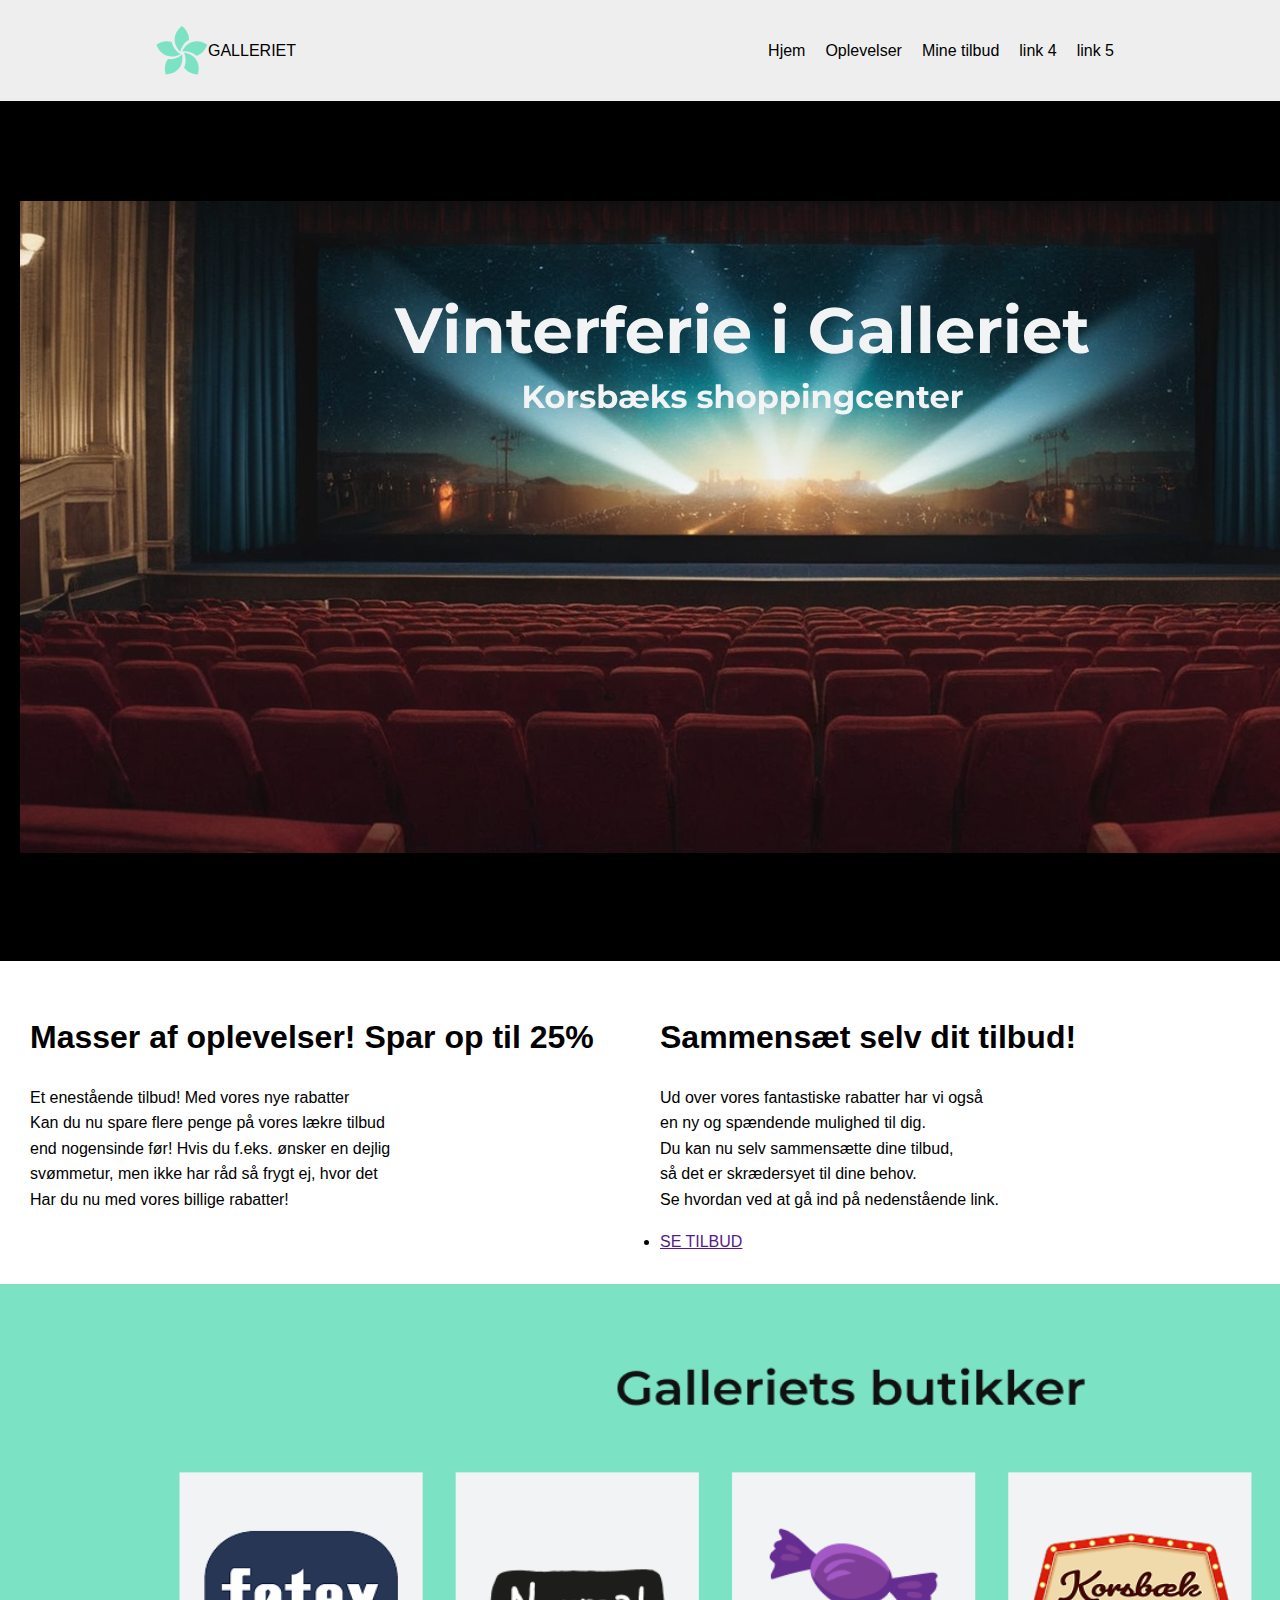
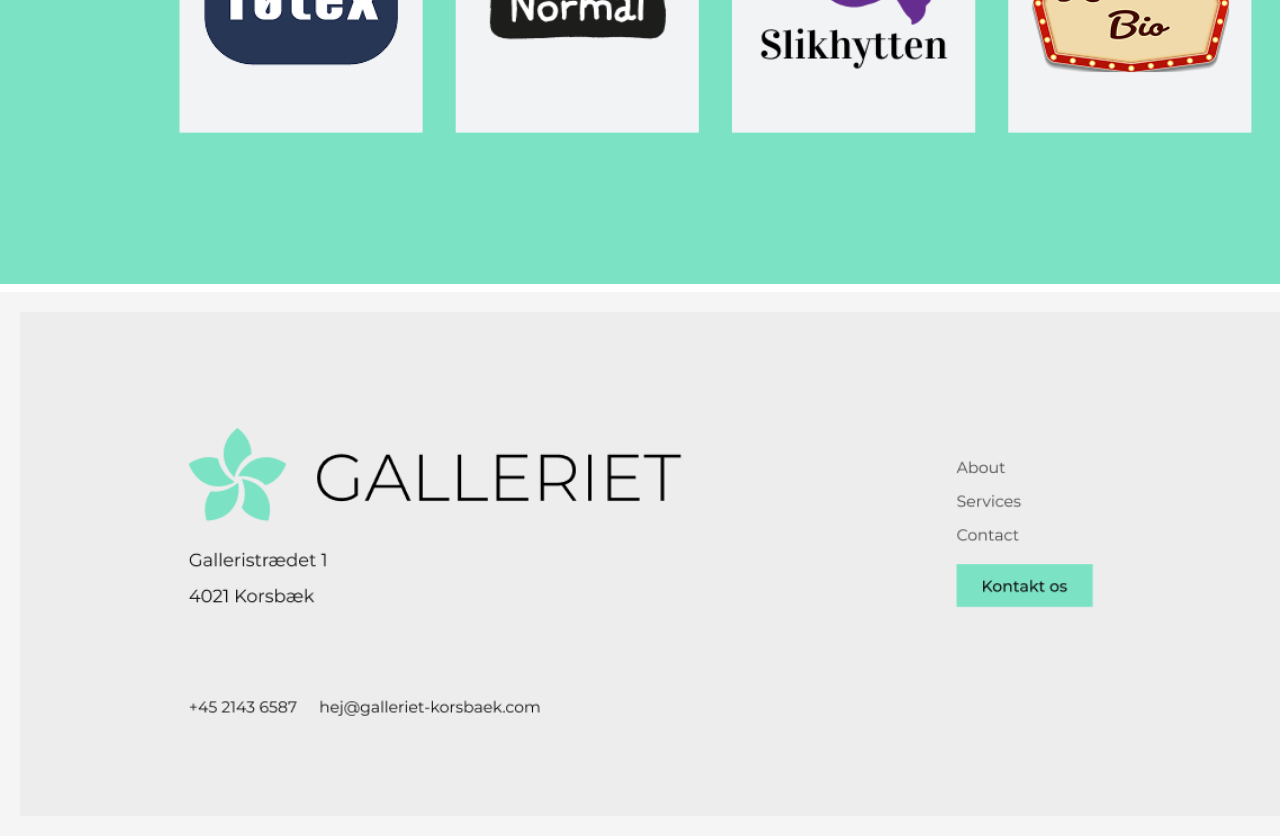
<file: index.html>
<!DOCTYPE html>
<html lang="da">

<head>
    <meta charset="UTF-8" />
    <meta name="viewport" content="width=device-width, initial-scale=1.0" />
    <title>Galleriet</title>
    <link rel="stylesheet" href="./css/style.css" />
    <link rel="stylesheet" href="./css/header.css">
    <link rel="stylesheet" href="./css/main.css">
    <link rel="stylesheet" href="./css/footer.css">
</head>

<body id="home">

    <header class="header">

        <figure>

            <svg width="52" height="49" viewBox="0 0 52 49" fill="none" xmlns="http://www.w3.org/2000/svg">
                <path
                    d="M24.4435 28.2307C15.2391 33.1502 4.6351 30.1222 0.433838 18.7311C4.98684 15.6835 10.5385 14.2519 15.7064 16.1115C16.3804 19.8331 18.3876 23.198 21.2581 25.7758C22.6725 27.0475 22.9873 27.1434 24.4435 28.2307Z"
                    fill="#7BE3C4" />
                <path
                    d="M51.2202 18.731C49.4148 23.6235 46.131 27.7485 41.2582 29.5441C39.9742 30.0213 40.8376 29.918 38.5992 28.3388C35.3179 26.0144 31.1068 25.0526 28.0346 25.1461C26.4653 25.1953 26.9253 25.1657 26.2095 25.1584C31.0011 15.5752 41.2287 12.0602 51.2202 18.731Z"
                    fill="#7BE3C4" />
                <path
                    d="M33.0378 13.7131C29.9754 15.3562 27.3164 18.0964 25.5601 21.9779C24.7484 23.7883 24.7853 24.1228 24.2097 25.7684C16.4787 18.2587 16.5156 7.3276 25.8283 0C30.2411 3.48055 33.2026 8.28937 33.0378 13.7131Z"
                    fill="#7BE3C4" />
                <path
                    d="M26.2218 34.7785C24.987 43.186 18.3875 48.0759 9.73904 48.3982C7.90899 41.9954 9.22987 36.5741 11.9676 33.069C20.1954 34.1956 25.5503 28.8653 25.6561 28.8653C26.335 28.4594 26.1579 28.2208 26.3153 29.4974C26.4678 30.5551 26.5096 32.8771 26.2218 34.7785Z"
                    fill="#7BE3C4" />
                <path
                    d="M41.9151 48.4005C35.2517 48.1398 30.4552 45.2078 28.0225 41.5427C29.6877 38.0646 29.9976 34.2348 29.2105 30.4615C28.8391 28.7004 28.48 27.9428 28.0766 26.5997C38.6117 28.1887 45.1965 36.8274 41.9151 48.4005Z"
                    fill="#7BE3C4" />
            </svg>

            <figcaption>Galleriet</figcaption>

        </figure>


        <nav class="header__nav">
            <ul>
                <li><a href="index.html">Hjem</a></li>
                <li><a href="oplevelser.html">Oplevelser</a></li>
                <li><a href="tilbud.html">Mine tilbud</a></li>
                <li><a href="">link 4</a></li>
                <li><a href="">link 5</a></li>
            </ul>
        </nav>
    </header>

    <section class="hero">
        <img src="img/hero.png">
    </section>

    <div class="kolonne-container">
        <div class="kolonne white">
            <h1>Masser af oplevelser! Spar op til 25%</h1>

            <p>
                Et enestående tilbud! Med vores nye rabatter <br />
                Kan du nu spare flere penge på vores lækre tilbud <br />
                end nogensinde før! Hvis du f.eks. ønsker en dejlig <br />
                svømmetur, men ikke har råd så frygt ej, hvor det <br />
                Har du nu med vores billige rabatter! <br />
            </p>

        </div>
        <div class="kolonne white">
            <h1>Sammensæt selv dit tilbud!</h1>

            <p>
                Ud over vores fantastiske rabatter har vi også <br />
                en ny og spændende mulighed til dig. <br />
                Du kan nu selv sammensætte dine tilbud, <br />
                så det er skrædersyet til dine behov. <br />
                Se hvordan ved at gå ind på nedenstående link. <br />
            </p>

            <li><a href="">SE TILBUD</a></li>
        </div>

    </div>

    <img src="img/founders.png" alt="collection" width="1700px" height="600px">


    <footer>
        <img src="img/footer.png" alt="praktisk info" width="1700px" height="504px">
    </footer>

</body>

</html>
</file>
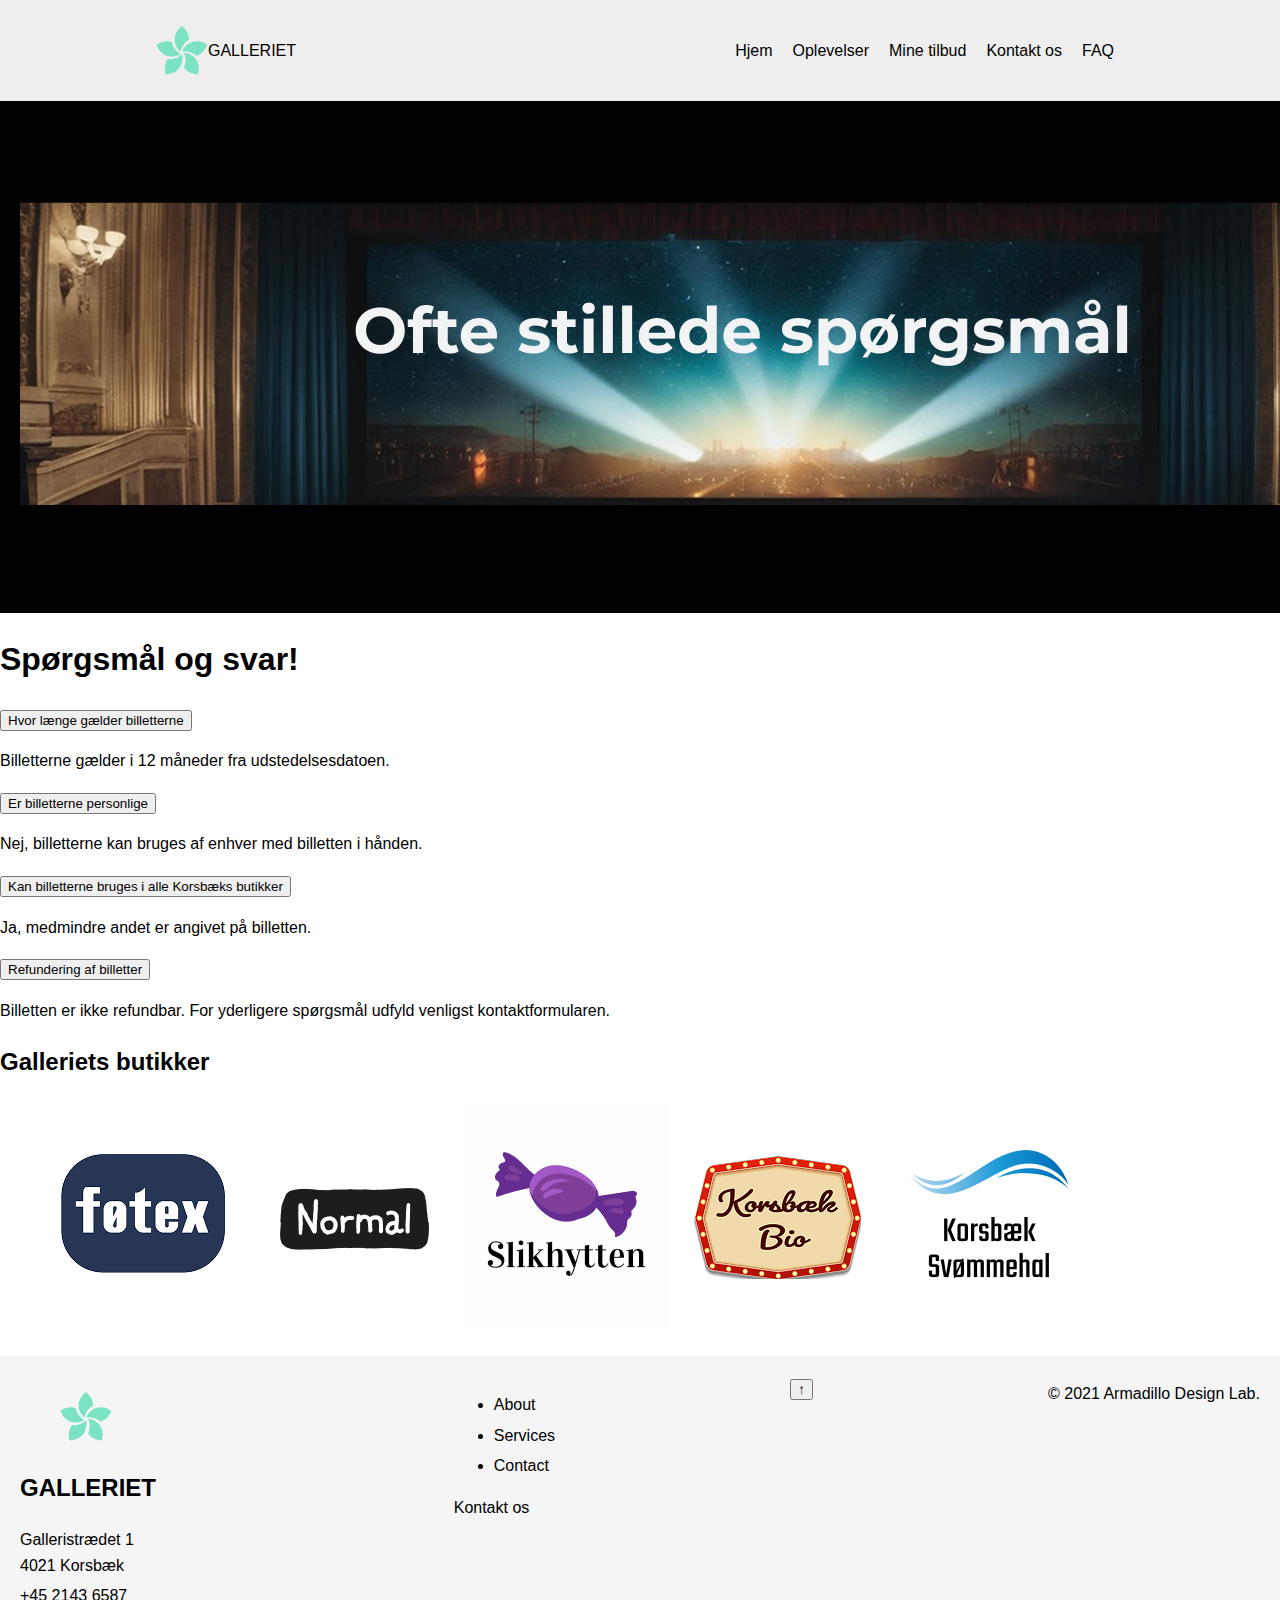
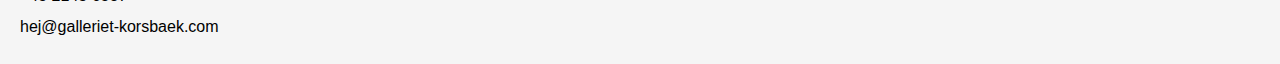
<file: FAQ.html>
<!DOCTYPE html>
<html lang="da">

<head>
    <meta charset="UTF-8" />
    <meta name="viewport" content="width=device-width, initial-scale=1.0" />
    <title>Galleriet</title>
    <link rel="stylesheet" href="./css/style.css" />
    <link rel="stylesheet" href="./css/header.css">
    <link rel="stylesheet" href="./css/main.css">
    <link rel="stylesheet" href="./css/footer.css">
</head>

<body id="faq">

    <header class="header">

        <figure>

            <svg width="52" height="49" viewBox="0 0 52 49" fill="none" xmlns="http://www.w3.org/2000/svg">
                <path
                    d="M24.4435 28.2307C15.2391 33.1502 4.6351 30.1222 0.433838 18.7311C4.98684 15.6835 10.5385 14.2519 15.7064 16.1115C16.3804 19.8331 18.3876 23.198 21.2581 25.7758C22.6725 27.0475 22.9873 27.1434 24.4435 28.2307Z"
                    fill="#7BE3C4" />
                <path
                    d="M51.2202 18.731C49.4148 23.6235 46.131 27.7485 41.2582 29.5441C39.9742 30.0213 40.8376 29.918 38.5992 28.3388C35.3179 26.0144 31.1068 25.0526 28.0346 25.1461C26.4653 25.1953 26.9253 25.1657 26.2095 25.1584C31.0011 15.5752 41.2287 12.0602 51.2202 18.731Z"
                    fill="#7BE3C4" />
                <path
                    d="M33.0378 13.7131C29.9754 15.3562 27.3164 18.0964 25.5601 21.9779C24.7484 23.7883 24.7853 24.1228 24.2097 25.7684C16.4787 18.2587 16.5156 7.3276 25.8283 0C30.2411 3.48055 33.2026 8.28937 33.0378 13.7131Z"
                    fill="#7BE3C4" />
                <path
                    d="M26.2218 34.7785C24.987 43.186 18.3875 48.0759 9.73904 48.3982C7.90899 41.9954 9.22987 36.5741 11.9676 33.069C20.1954 34.1956 25.5503 28.8653 25.6561 28.8653C26.335 28.4594 26.1579 28.2208 26.3153 29.4974C26.4678 30.5551 26.5096 32.8771 26.2218 34.7785Z"
                    fill="#7BE3C4" />
                <path
                    d="M41.9151 48.4005C35.2517 48.1398 30.4552 45.2078 28.0225 41.5427C29.6877 38.0646 29.9976 34.2348 29.2105 30.4615C28.8391 28.7004 28.48 27.9428 28.0766 26.5997C38.6117 28.1887 45.1965 36.8274 41.9151 48.4005Z"
                    fill="#7BE3C4" />
            </svg>


            <figcaption>Galleriet</figcaption>


        </figure>



        <nav>
            <ul>
                <li><a href="index.html">Hjem</a></li>
                <li><a href="oplevelser.html">Oplevelser</a></li>
                <li><a href="tilbud.html">Mine tilbud</a></li>
                <li><a href="kontakt.html">Kontakt os</a></li>
                <li><a href="FAQ.html">FAQ</a></li>
            </ul>
        </nav>
    </header>

    <section class="hero">
        <img src="img/hero (4).png">
    </section>

    <main>
        <div class="faq-container">
            <h1>Spørgsmål og svar!</h1>

            <div class="faq">
                <button class="accordion" id="toggleBtn">Hvor længe gælder billetterne</button>
                <div class="panel" id="foldBox">
                    <p>Billetterne gælder i 12 måneder fra udstedelsesdatoen.</p>
                </div>
            </div>

            <div class="faq">
                <button class="accordion">Er billetterne personlige</button>
                <div class="panel">
                    <p>Nej, billetterne kan bruges af enhver med billetten i hånden.</p>
                </div>
            </div>

            <div class="faq">
                <button class="accordion">Kan billetterne bruges i alle Korsbæks butikker</button>
                <div class="panel">
                    <p>Ja, medmindre andet er angivet på billetten.</p>
                </div>
            </div>

            <div class="faq open">
                <button class="accordion active">Refundering af billetter</button>
                <div class="panel" style="display: block;">
                    <p>Billetten er ikke refundbar. For yderligere spørgsmål udfyld venligst kontaktformularen.</p>
                </div>
            </div>
        </div>

        <section class="butikker">
            <h2>Galleriets butikker</h2>

            <figure class="container-butikker">
                <img src="img/new/føtex.png" alt="Føtex">
                <img src="img/new/normal.png" alt="Normal">
                <img src="img/new/slikhytten.png" alt="Slikhytten">
                <img src="img/new/korsbæk_bio.png" alt="Korsbækbio">
                <img src="img/new/korsbæk_svømmehal.png" alt="korsbæk svømmehal">
            </figure>
        </section>

        <script src="main.js"></script>

    </main>

    <footer class="footer">
        <div class="footer-left">
            <div class="logo-group">
                <figure>

                    <svg width="52" height="49" viewBox="0 0 52 49" fill="none" xmlns="http://www.w3.org/2000/svg">
                        <path
                            d="M24.4435 28.2307C15.2391 33.1502 4.6351 30.1222 0.433838 18.7311C4.98684 15.6835 10.5385 14.2519 15.7064 16.1115C16.3804 19.8331 18.3876 23.198 21.2581 25.7758C22.6725 27.0475 22.9873 27.1434 24.4435 28.2307Z"
                            fill="#7BE3C4" />
                        <path
                            d="M51.2202 18.731C49.4148 23.6235 46.131 27.7485 41.2582 29.5441C39.9742 30.0213 40.8376 29.918 38.5992 28.3388C35.3179 26.0144 31.1068 25.0526 28.0346 25.1461C26.4653 25.1953 26.9253 25.1657 26.2095 25.1584C31.0011 15.5752 41.2287 12.0602 51.2202 18.731Z"
                            fill="#7BE3C4" />
                        <path
                            d="M33.0378 13.7131C29.9754 15.3562 27.3164 18.0964 25.5601 21.9779C24.7484 23.7883 24.7853 24.1228 24.2097 25.7684C16.4787 18.2587 16.5156 7.3276 25.8283 0C30.2411 3.48055 33.2026 8.28937 33.0378 13.7131Z"
                            fill="#7BE3C4" />
                        <path
                            d="M26.2218 34.7785C24.987 43.186 18.3875 48.0759 9.73904 48.3982C7.90899 41.9954 9.22987 36.5741 11.9676 33.069C20.1954 34.1956 25.5503 28.8653 25.6561 28.8653C26.335 28.4594 26.1579 28.2208 26.3153 29.4974C26.4678 30.5551 26.5096 32.8771 26.2218 34.7785Z"
                            fill="#7BE3C4" />
                        <path
                            d="M41.9151 48.4005C35.2517 48.1398 30.4552 45.2078 28.0225 41.5427C29.6877 38.0646 29.9976 34.2348 29.2105 30.4615C28.8391 28.7004 28.48 27.9428 28.0766 26.5997C38.6117 28.1887 45.1965 36.8274 41.9151 48.4005Z"
                            fill="#7BE3C4" />
                    </svg>

                </figure>

                <h2 class="logo-text">GALLERIET</h2>
            </div>
            <p>Galleristrædet 1<br>4021 Korsbæk</p>
            <p>+45 2143 6587<br><a href="mailto:hej@galleriet-korsbaek.com">hej@galleriet-korsbaek.com</a></p>
        </div>

        <div class="footer-center">
            <ul>
                <li><a href="#">About</a></li>
                <li><a href="#">Services</a></li>
                <li><a href="#">Contact</a></li>
            </ul>
            <a href="#" class="contact-btn">Kontakt os</a>
        </div>

        <div class="cta-container">
            <button class="pil-knap">↑</button>
        </div>


        <div class="footer-bottom">
            <p>© 2021 Armadillo Design Lab.</p>
        </div>

    </footer>



</body>

</html>
</file>
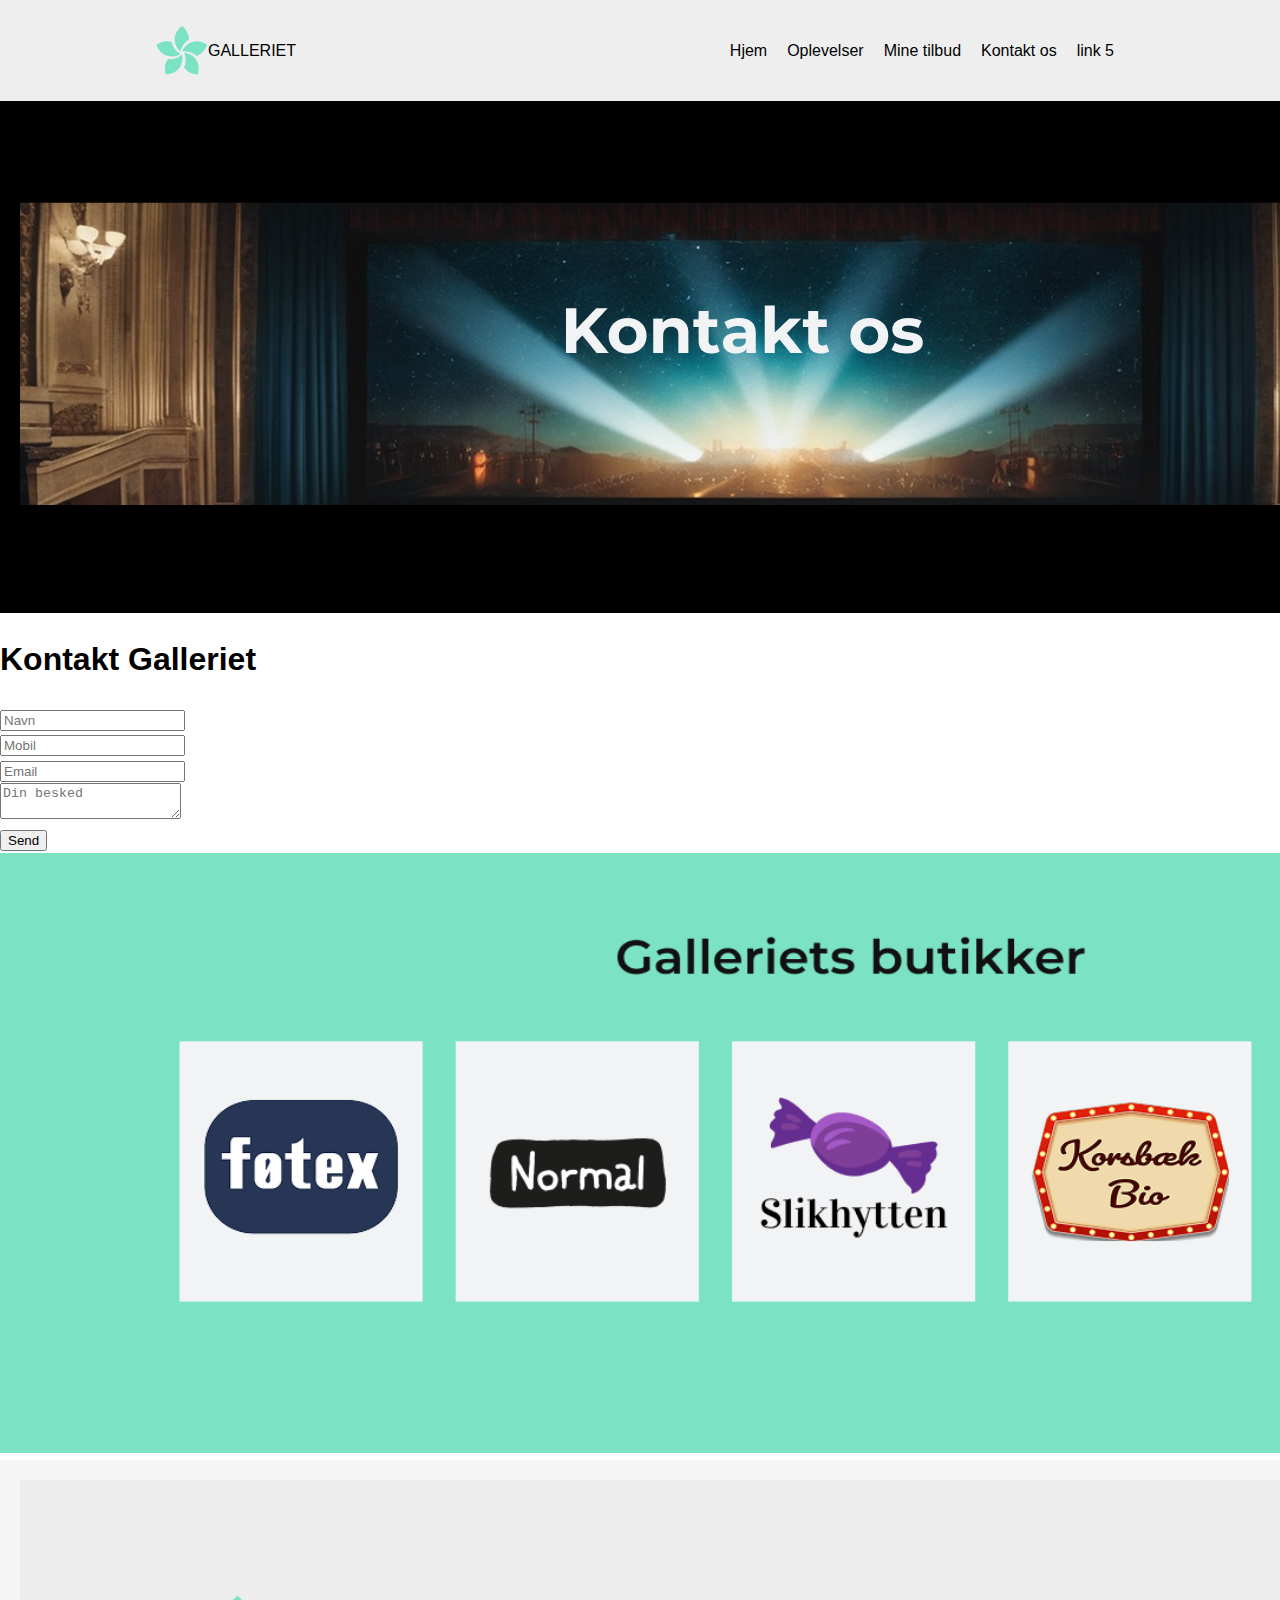
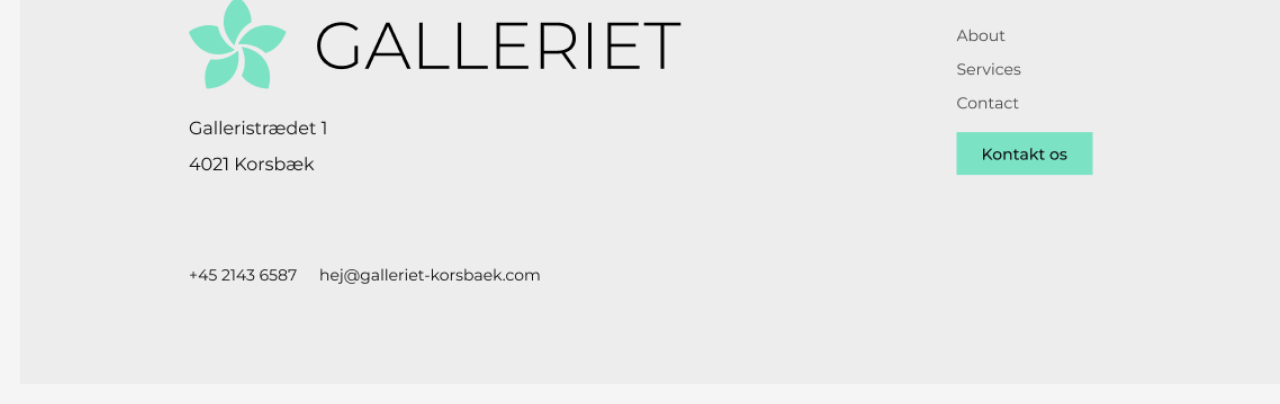
<file: kontakt.html>
<!DOCTYPE html>
<html lang="da">

<head>
    <meta charset="UTF-8" />
    <meta name="viewport" content="width=device-width, initial-scale=1.0" />
    <title>Galleriet</title>
    <link rel="stylesheet" href="./css/style.css" />
    <link rel="stylesheet" href="./css/header.css">
    <link rel="stylesheet" href="./css/main.css">
    <link rel="stylesheet" href="./css/footer.css">
</head>

<body id="Kontakt">

    <header class="header">

        <figure>

            <svg width="52" height="49" viewBox="0 0 52 49" fill="none" xmlns="http://www.w3.org/2000/svg">
                <path
                    d="M24.4435 28.2307C15.2391 33.1502 4.6351 30.1222 0.433838 18.7311C4.98684 15.6835 10.5385 14.2519 15.7064 16.1115C16.3804 19.8331 18.3876 23.198 21.2581 25.7758C22.6725 27.0475 22.9873 27.1434 24.4435 28.2307Z"
                    fill="#7BE3C4" />
                <path
                    d="M51.2202 18.731C49.4148 23.6235 46.131 27.7485 41.2582 29.5441C39.9742 30.0213 40.8376 29.918 38.5992 28.3388C35.3179 26.0144 31.1068 25.0526 28.0346 25.1461C26.4653 25.1953 26.9253 25.1657 26.2095 25.1584C31.0011 15.5752 41.2287 12.0602 51.2202 18.731Z"
                    fill="#7BE3C4" />
                <path
                    d="M33.0378 13.7131C29.9754 15.3562 27.3164 18.0964 25.5601 21.9779C24.7484 23.7883 24.7853 24.1228 24.2097 25.7684C16.4787 18.2587 16.5156 7.3276 25.8283 0C30.2411 3.48055 33.2026 8.28937 33.0378 13.7131Z"
                    fill="#7BE3C4" />
                <path
                    d="M26.2218 34.7785C24.987 43.186 18.3875 48.0759 9.73904 48.3982C7.90899 41.9954 9.22987 36.5741 11.9676 33.069C20.1954 34.1956 25.5503 28.8653 25.6561 28.8653C26.335 28.4594 26.1579 28.2208 26.3153 29.4974C26.4678 30.5551 26.5096 32.8771 26.2218 34.7785Z"
                    fill="#7BE3C4" />
                <path
                    d="M41.9151 48.4005C35.2517 48.1398 30.4552 45.2078 28.0225 41.5427C29.6877 38.0646 29.9976 34.2348 29.2105 30.4615C28.8391 28.7004 28.48 27.9428 28.0766 26.5997C38.6117 28.1887 45.1965 36.8274 41.9151 48.4005Z"
                    fill="#7BE3C4" />
            </svg>


            <figcaption>Galleriet</figcaption>


        </figure>



        <nav>
            <ul>
                <li><a href="index.html">Hjem</a></li>
                <li><a href="oplevelser.html">Oplevelser</a></li>
                <li><a href="tilbud.html">Mine tilbud</a></li>
                <li><a href="kontakt.html">Kontakt os</a></li>
                <li><a href="">link 5</a></li>
            </ul>
        </nav>
    </header>

    <section class="hero">
        <img src="img/hero (3).png">
    </section>

    <main class="main center-max flex-desktop">
        <article class="article article-form">
            <div class="container">
                <h1>Kontakt Galleriet</h1>
                <form target="_blank" action="https://formsubmit.co/vesterby@hotmail.dk" method="POST">
                    <div class="form-group">
                        <div class="form-row">
                            <div class="col">
                                <input type="text" name="name" class="form-control" placeholder="Navn" required>
                            </div>
                            <div class="col">
                                <input type="number" name="mobile" class="form-control" placeholder="Mobil" required>
                            </div>
                        </div>
                    </div>
                    <div class="col">
                        <input type="email" name="email" class="form-control" placeholder="Email" required>
                    </div>
                    <div class="form-group">
                        <textarea placeholder="Din besked" class="form-control" name="message" rows="2"
                            required></textarea>
                    </div>
                    <button type="submit" class="btn btn-lg btn-dark btn-block">Send</button>
                </form>
            </div>
        </article>
    </main>
    <aside class="aside">
        <img src="img/founders.png" alt="collection" width="1700px" height="600px">
    </aside>
    <footer>
        <img src="img/footer.png" alt="praktisk info" width="1700px" height="504px">
    </footer>



</body>

</html>
</file>
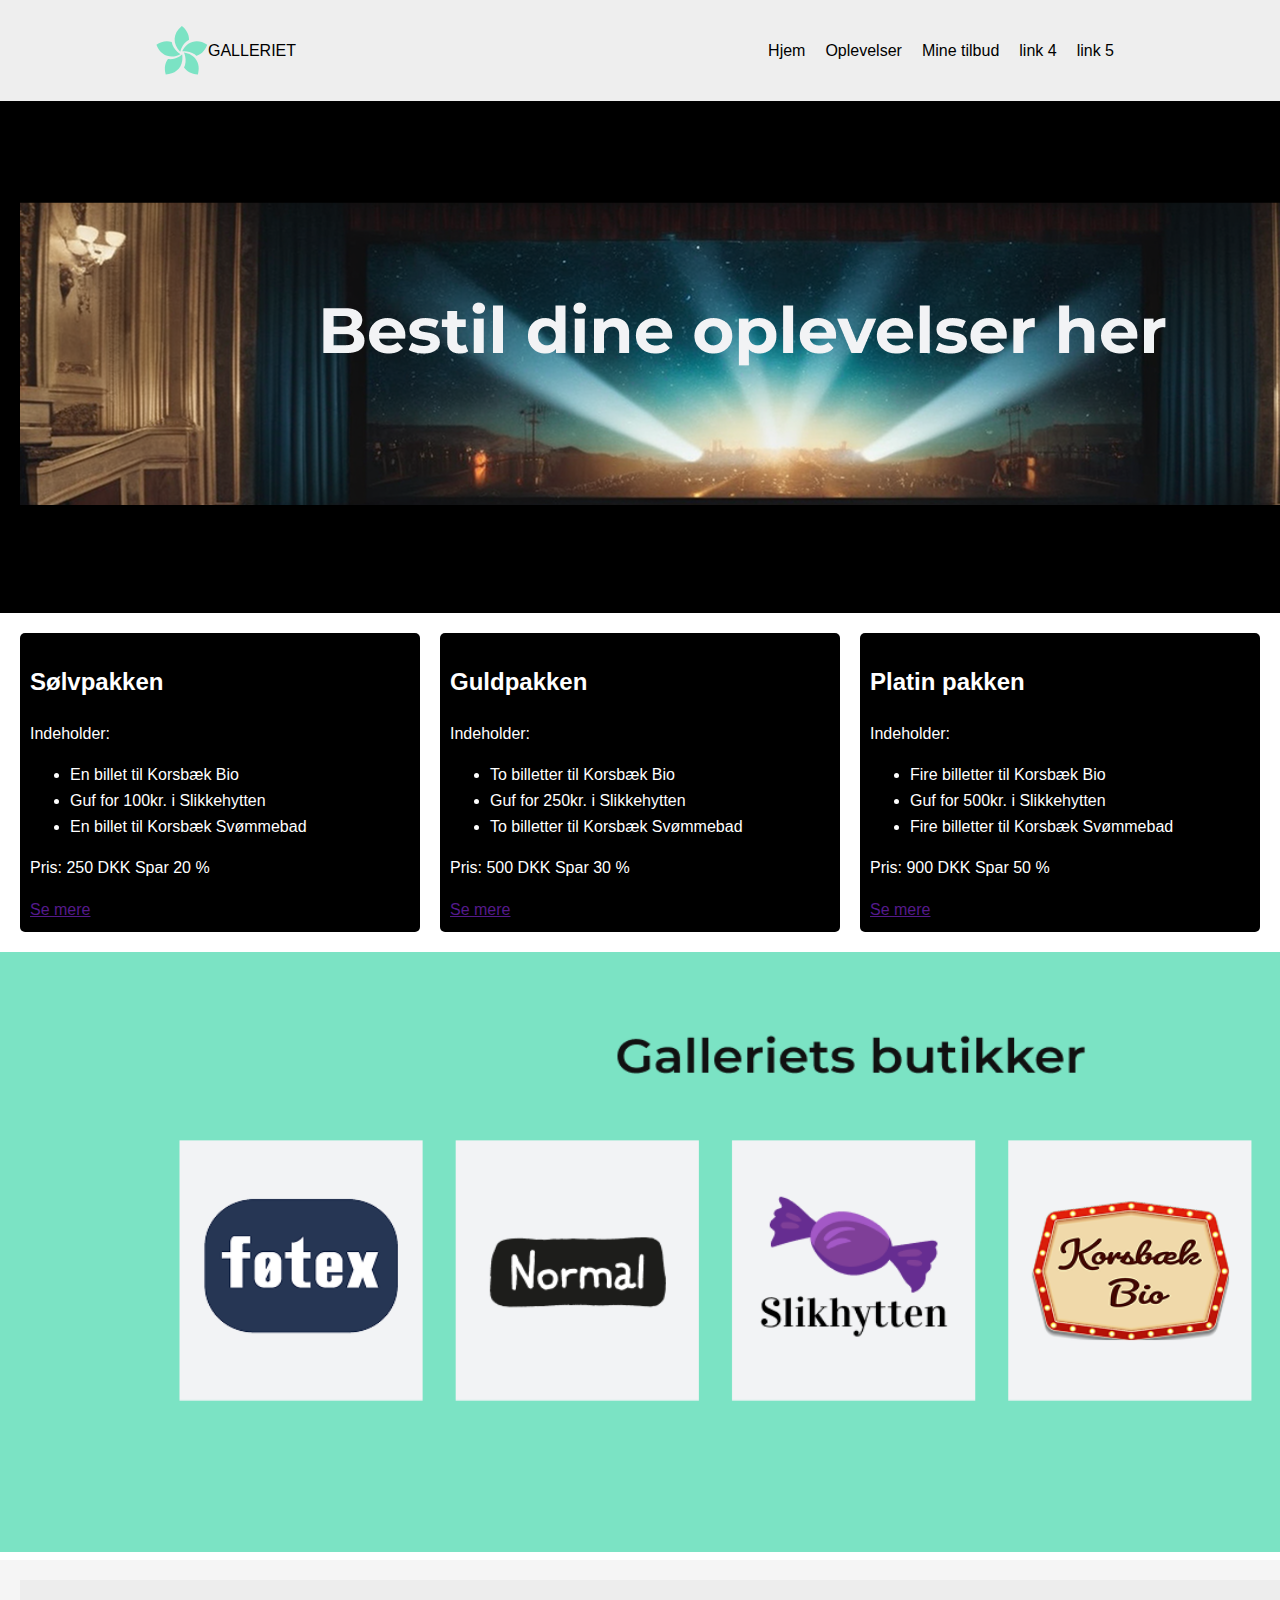
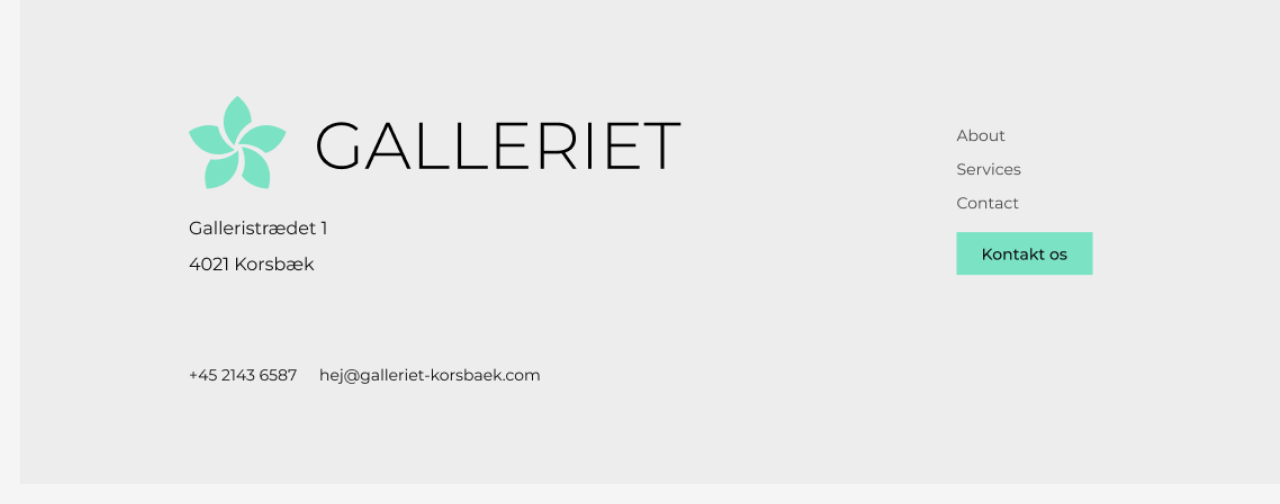
<file: Oplevelser.html>
<!DOCTYPE html>
<html lang="da">

<head>
    <meta charset="UTF-8" />
    <meta name="viewport" content="width=device-width, initial-scale=1.0" />
    <title>Galleriet</title>
    <link rel="stylesheet" href="./css/style.css" />
    <link rel="stylesheet" href="./css/header.css">
    <link rel="stylesheet" href="./css/main.css">
    <link rel="stylesheet" href="./css/footer.css">
</head>

<body id="Oplevelser">

    <header class="header">

        <figure>

            <svg width="52" height="49" viewBox="0 0 52 49" fill="none" xmlns="http://www.w3.org/2000/svg">
                <path
                    d="M24.4435 28.2307C15.2391 33.1502 4.6351 30.1222 0.433838 18.7311C4.98684 15.6835 10.5385 14.2519 15.7064 16.1115C16.3804 19.8331 18.3876 23.198 21.2581 25.7758C22.6725 27.0475 22.9873 27.1434 24.4435 28.2307Z"
                    fill="#7BE3C4" />
                <path
                    d="M51.2202 18.731C49.4148 23.6235 46.131 27.7485 41.2582 29.5441C39.9742 30.0213 40.8376 29.918 38.5992 28.3388C35.3179 26.0144 31.1068 25.0526 28.0346 25.1461C26.4653 25.1953 26.9253 25.1657 26.2095 25.1584C31.0011 15.5752 41.2287 12.0602 51.2202 18.731Z"
                    fill="#7BE3C4" />
                <path
                    d="M33.0378 13.7131C29.9754 15.3562 27.3164 18.0964 25.5601 21.9779C24.7484 23.7883 24.7853 24.1228 24.2097 25.7684C16.4787 18.2587 16.5156 7.3276 25.8283 0C30.2411 3.48055 33.2026 8.28937 33.0378 13.7131Z"
                    fill="#7BE3C4" />
                <path
                    d="M26.2218 34.7785C24.987 43.186 18.3875 48.0759 9.73904 48.3982C7.90899 41.9954 9.22987 36.5741 11.9676 33.069C20.1954 34.1956 25.5503 28.8653 25.6561 28.8653C26.335 28.4594 26.1579 28.2208 26.3153 29.4974C26.4678 30.5551 26.5096 32.8771 26.2218 34.7785Z"
                    fill="#7BE3C4" />
                <path
                    d="M41.9151 48.4005C35.2517 48.1398 30.4552 45.2078 28.0225 41.5427C29.6877 38.0646 29.9976 34.2348 29.2105 30.4615C28.8391 28.7004 28.48 27.9428 28.0766 26.5997C38.6117 28.1887 45.1965 36.8274 41.9151 48.4005Z"
                    fill="#7BE3C4" />
            </svg>


            <figcaption>Galleriet</figcaption>

        </figure>

        <!-- nav>ul>li*5>a{link $} -->
        <nav>
            <ul>
                <li><a href="index.html">Hjem</a></li>
                <li><a href="oplevelser.html">Oplevelser</a></li>
                <li><a href="tilbud.html">Mine tilbud</a></li>
                <li><a href="">link 4</a></li>
                <li><a href="">link 5</a></li>
            </ul>
        </nav>
    </header>

    <section class="hero">
        <img src="img/hero (1).png">
    </section>

    <div class="kolonne-container">
        <div class="kolonne black">
            <h2>Sølvpakken</h2>
            <p>Indeholder:</p>
            <ul>
                <li>En billet til Korsbæk Bio</li>
                <li>Guf for 100kr. i Slikkehytten</li>
                <li>En billet til Korsbæk Svømmebad</li>
            </ul>

            <p>Pris: 250 DKK Spar 20 %</p>

            <li><a href="">Se mere</a></li>

        </div>
        <div class="kolonne black">
            <h2>Guldpakken</h2>
            <p>Indeholder:</p>
            <ul>
                <li>To billetter til Korsbæk Bio</li>
                <li>Guf for 250kr. i Slikkehytten</li>
                <li>To billetter til Korsbæk Svømmebad</li>
            </ul>

            <p>Pris: 500 DKK Spar 30 %</p>

            <li><a href="">Se mere</a></li>
        </div>

        <div class="kolonne black">
            <h2>Platin pakken</h2>
            <p>Indeholder:</p>
            <ul>
                <li>Fire billetter til Korsbæk Bio</li>
                <li>Guf for 500kr. i Slikkehytten</li>
                <li>Fire billetter til Korsbæk Svømmebad</li>
            </ul>

            <p>Pris: 900 DKK Spar 50 %</p>

            <li><a href="">Se mere</a></li>
        </div>
    </div>


    <img src="img/founders.png" alt="collection" width="1700px" height="600px">


    <footer>
        <img src="img/footer.png" alt="praktisk info" width="1700px" height="504px">
    </footer>

</body>

</html>
</file>
<file: css/style.css>
body {
    font-family: 'Arial', sans-serif;
    margin: 0;
    padding: 0;
    line-height: 1.6;
}
</file>
<file: css/header.css>
header {
    display: flex;
    justify-content: space-between;
    align-items: center;
    background-color: #eeeeee;
    padding: 10px 20px;
}

header figure {
    display: flex;
    align-items: center;
    margin-left: 136px;
}

header figure figcaption {
    text-transform: uppercase;
}

.header nav {
    margin-right: 136px;
}


nav a {
    margin: 0 10px;
    text-decoration: none;
    color: black;
}

nav ul {
    display: flex;
    list-style-type: none;
}
</file>
<file: css/main.css>
.hero {
    /* background: url('../img/cinema.jpg') center/cover no-repeat; */
    color: white;
    text-align: center;
    padding: 100px 20px;
    background-color: black;
}

.kolonne-container {
    display: flex;
    gap: 20px;
    padding: 20px;
}

.kolonne {
    flex: 1;
    /* background-color: black; */
    padding: 10px;
    border-radius: 5px;
    color: white;
}

.kolonne.white {
    background-color: white;
    color: black;
}

.kolonne.black {
    background-color: black;
    color: white;
}

/* tilbud */
#tilbud main .container {
    display: flex;
    flex-direction: column;
    align-content: center;
    flex-wrap: wrap;
}

#tilbud main .container__h2 {
    margin-top: 100px;
}

#tilbud main .container__ul {}

#tilbud main .container__ul li {
    border-top: 1px solid black;
    border-bottom: 1px solid black;
    margin-bottom: 20px;
}
</file>
<file: css/footer.css>
footer {
    background-color: #f5f5f5;
    padding: 20px;
    display: flex;
    flex-wrap: wrap;
    justify-content: space-between;
}

.footer-info,
.footer-links {
    margin: 10px;
}

footer a {
    display: block;
    text-decoration: none;
    color: black;
    margin: 5px 0;
}

footer .footer-logo {
    font-size: 1.5em;
    color: teal;
}

footer p {
    margin: 5px 0;
}
</file>
